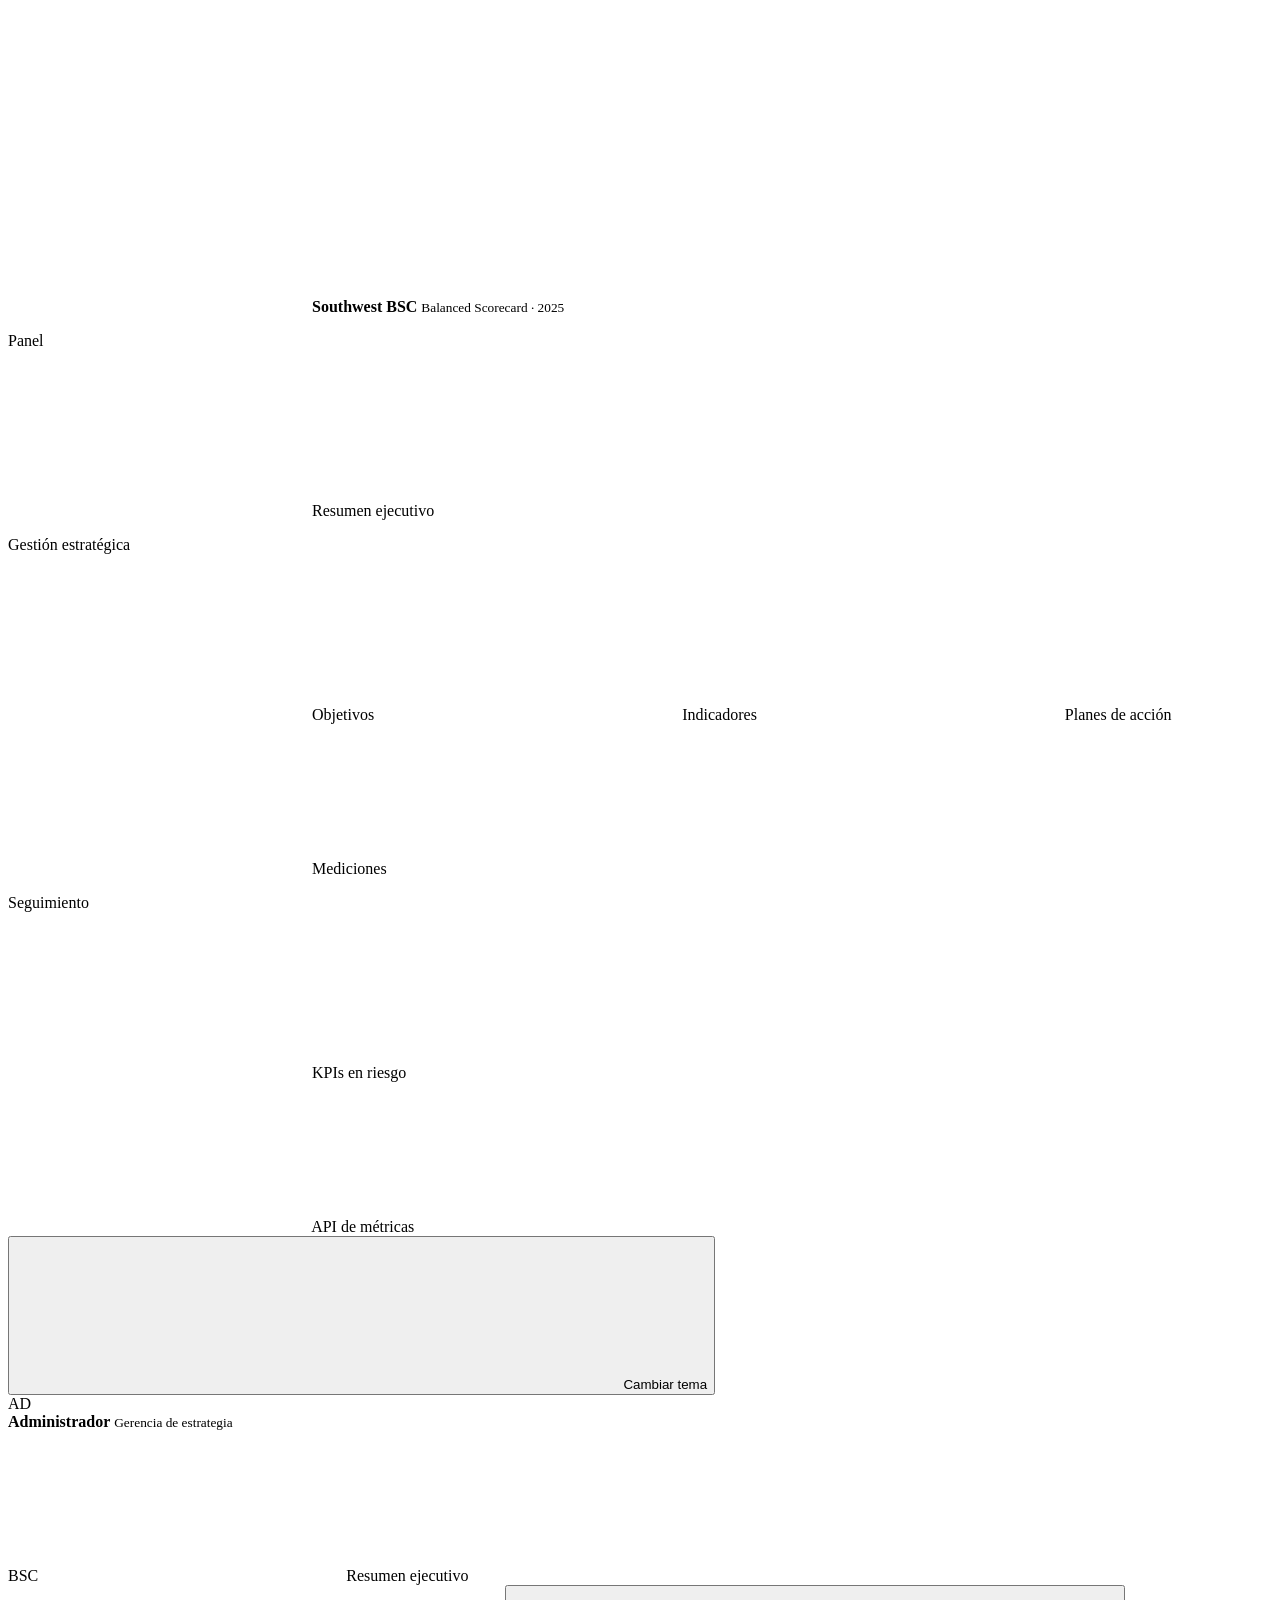
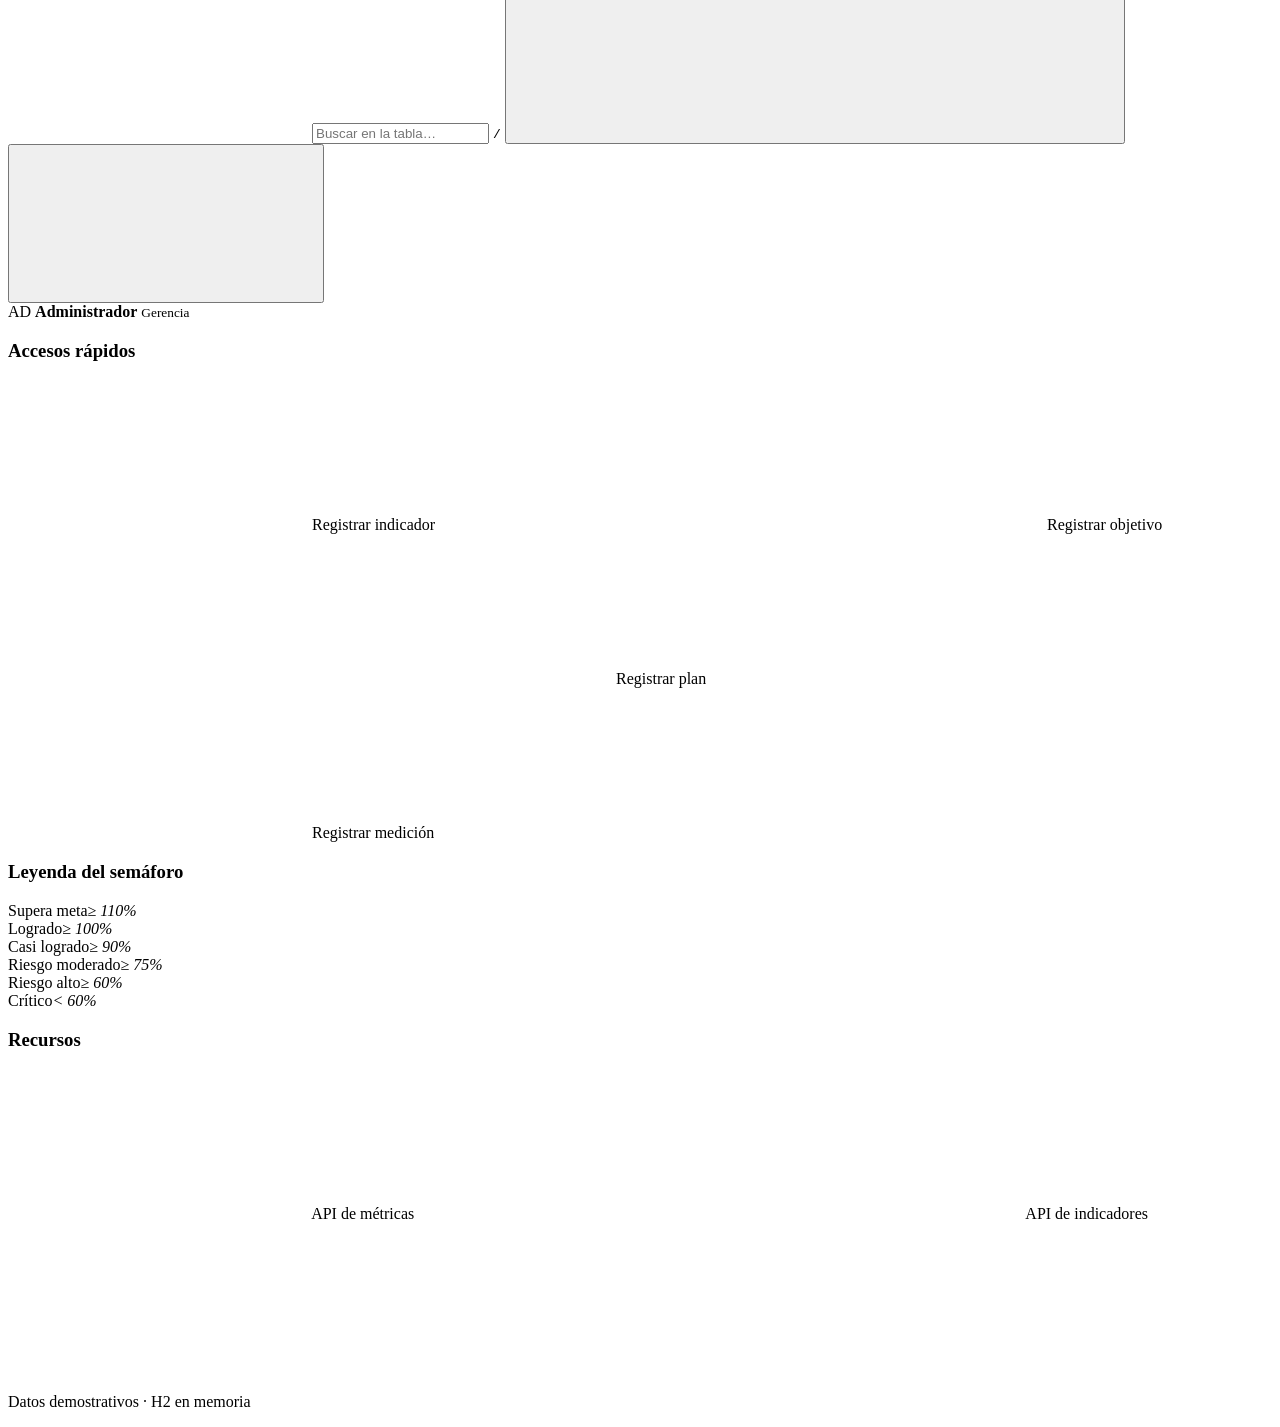
<file: src/main/resources/templates/fragments/layout.html>
<!DOCTYPE html>
<html lang="es" xmlns:th="http://www.thymeleaf.org">
<head th:fragment="head(title)">
    <meta charset="UTF-8">
    <meta name="viewport" content="width=device-width, initial-scale=1.0">
    <title th:text="${title} + ' · BSC Southwest'">BSC</title>
    <link rel="preconnect" href="https://fonts.googleapis.com">
    <link rel="preconnect" href="https://fonts.gstatic.com" crossorigin>
    <link href="https://fonts.googleapis.com/css2?family=Inter:wght@400;500;600;700;800&family=JetBrains+Mono:wght@500;600&display=swap" rel="stylesheet">
    <link rel="stylesheet" th:href="@{/css/bsc.css}">
    <script>
        (function () {
            var t = localStorage.getItem('theme');
            if (t === 'dark') document.documentElement.setAttribute('data-theme', 'dark');
        })();

        function toggleTheme() {
            var root = document.documentElement;
            var next = root.getAttribute('data-theme') === 'dark' ? 'light' : 'dark';
            if (next === 'light') root.removeAttribute('data-theme');
            else root.setAttribute('data-theme', next);
            localStorage.setItem('theme', next);
        }

        document.addEventListener('DOMContentLoaded', function () {
            var search = document.querySelector('[data-table-search]');
            if (search) {
                search.addEventListener('input', function () {
                    var q = this.value.toLowerCase().trim();
                    var rows = document.querySelectorAll('.bsc-table tbody tr[data-row]');
                    var visibles = 0;
                    rows.forEach(function (tr) {
                        var match = tr.textContent.toLowerCase().indexOf(q) !== -1;
                        tr.style.display = match ? '' : 'none';
                        if (match) visibles++;
                    });
                    var vacio = document.getElementById('filtro-vacio');
                    if (vacio) vacio.style.display = (visibles === 0 && rows.length > 0) ? 'block' : 'none';
                });
            }

            document.addEventListener('keydown', function (e) {
                if (e.key === '/' && document.activeElement.tagName !== 'INPUT' && document.activeElement.tagName !== 'TEXTAREA') {
                    e.preventDefault();
                    if (search) search.focus();
                }
            });
        });
    </script>
</head>
<body>

<!-- ============ SIDEBAR IZQUIERDA ============ -->
<th:block th:fragment="sidebarLeft(activePage)">
    <svg th:replace="~{fragments/icons :: sprite}"></svg>

    <aside class="sidebar">
        <a th:href="@{/dashboard}" class="brand">
            <span class="brand-mark">
                <svg th:replace="~{fragments/icons :: icon('plane', 'icon-lg')}"></svg>
            </span>
            <span class="brand-text">
                <strong>Southwest BSC</strong>
                <small>Balanced Scorecard · 2025</small>
            </span>
        </a>

        <nav class="nav" aria-label="Navegación principal">
            <p class="nav-label">Panel</p>
            <a th:href="@{/dashboard}" class="nav-item" th:classappend="${activePage == 'inicio' ? 'active' : ''}">
                <svg th:replace="~{fragments/icons :: icon('dashboard', '')}"></svg>
                <span>Resumen ejecutivo</span>
            </a>

            <p class="nav-label">Gestión estratégica</p>
            <a th:href="@{/objetivos}" class="nav-item" th:classappend="${activePage == 'objetivos' ? 'active' : ''}">
                <svg th:replace="~{fragments/icons :: icon('compass', '')}"></svg>
                <span>Objetivos</span>
            </a>
            <a th:href="@{/kpis}" class="nav-item" th:classappend="${activePage == 'indicadores' ? 'active' : ''}">
                <svg th:replace="~{fragments/icons :: icon('target', '')}"></svg>
                <span>Indicadores</span>
            </a>
            <a th:href="@{/planes}" class="nav-item" th:classappend="${activePage == 'planes' ? 'active' : ''}">
                <svg th:replace="~{fragments/icons :: icon('clipboard', '')}"></svg>
                <span>Planes de acción</span>
            </a>
            <a th:href="@{/mediciones}" class="nav-item" th:classappend="${activePage == 'mediciones' ? 'active' : ''}">
                <svg th:replace="~{fragments/icons :: icon('chart', '')}"></svg>
                <span>Mediciones</span>
            </a>

            <p class="nav-label">Seguimiento</p>
            <a th:href="@{/kpis(soloRiesgo='true')}" class="nav-item nav-item-risk" th:classappend="${activePage == 'riesgos' ? 'active' : ''}">
                <svg th:replace="~{fragments/icons :: icon('alert', '')}"></svg>
                <span>KPIs en riesgo</span>
            </a>
        </nav>

        <div class="sidebar-foot">
            <a th:href="@{/api/bsc/metricas}" target="_blank" rel="noopener" class="nav-item nav-item-quiet">
                <svg th:replace="~{fragments/icons :: icon('link', '')}"></svg>
                <span>API de métricas</span>
                <svg th:replace="~{fragments/icons :: icon('external', 'nav-trailing')}"></svg>
            </a>
            <button type="button" class="nav-item nav-item-quiet nav-item-button" onclick="toggleTheme()">
                <svg th:replace="~{fragments/icons :: icon('sun', 'theme-icon-sun')}"></svg>
                <svg th:replace="~{fragments/icons :: icon('moon', 'theme-icon-moon')}"></svg>
                <span>Cambiar tema</span>
            </button>
            <div class="sidebar-user">
                <span class="avatar avatar-sm">AD</span>
                <div>
                    <strong>Administrador</strong>
                    <small>Gerencia de estrategia</small>
                </div>
            </div>
        </div>
    </aside>
</th:block>

<!-- ============ BARRA SUPERIOR ============ -->
<header th:fragment="topBar" class="topbar">
    <div class="breadcrumb">
        <span class="crumb-root">BSC</span>
        <svg th:replace="~{fragments/icons :: icon('chevron-right', 'crumb-sep')}"></svg>
        <span class="crumb-current" th:text="${title != null ? title : (titulo != null ? titulo : 'Resumen ejecutivo')}">Resumen ejecutivo</span>
    </div>

    <div class="topbar-right">
        <label class="global-search">
            <svg th:replace="~{fragments/icons :: icon('search', '')}"></svg>
            <input type="search" placeholder="Buscar en la tabla…" data-table-search aria-label="Buscar en la tabla">
            <kbd>/</kbd>
        </label>

        <button type="button" class="icon-btn" onclick="toggleTheme()" title="Cambiar tema claro / oscuro" aria-label="Cambiar tema">
            <svg th:replace="~{fragments/icons :: icon('sun', 'theme-icon-sun')}"></svg>
            <svg th:replace="~{fragments/icons :: icon('moon', 'theme-icon-moon')}"></svg>
        </button>

        <button type="button" class="icon-btn has-dot" title="Notificaciones" aria-label="Notificaciones">
            <svg th:replace="~{fragments/icons :: icon('bell', '')}"></svg>
        </button>

        <div class="user-chip">
            <span class="avatar">AD</span>
            <span class="user-meta">
                <strong>Administrador</strong>
                <small>Gerencia</small>
            </span>
        </div>
    </div>
</header>

<!-- ============ SIDEBAR DERECHA ============ -->
<aside th:fragment="sidebarRight" class="sidebar-right">
    <div class="side-card">
        <h3 class="side-card-title">Accesos rápidos</h3>
        <a th:href="@{/kpis/nuevo}" class="side-link">
            <svg th:replace="~{fragments/icons :: icon('target', '')}"></svg>
            <span>Registrar indicador</span>
            <svg th:replace="~{fragments/icons :: icon('chevron-right', 'side-trailing')}"></svg>
        </a>
        <a th:href="@{/objetivos/nuevo}" class="side-link">
            <svg th:replace="~{fragments/icons :: icon('compass', '')}"></svg>
            <span>Registrar objetivo</span>
            <svg th:replace="~{fragments/icons :: icon('chevron-right', 'side-trailing')}"></svg>
        </a>
        <a th:href="@{/planes/nuevo}" class="side-link">
            <svg th:replace="~{fragments/icons :: icon('clipboard', '')}"></svg>
            <span>Registrar plan</span>
            <svg th:replace="~{fragments/icons :: icon('chevron-right', 'side-trailing')}"></svg>
        </a>
        <a th:href="@{/mediciones/nuevo}" class="side-link">
            <svg th:replace="~{fragments/icons :: icon('chart', '')}"></svg>
            <span>Registrar medición</span>
            <svg th:replace="~{fragments/icons :: icon('chevron-right', 'side-trailing')}"></svg>
        </a>
    </div>

    <div class="side-card">
        <h3 class="side-card-title">Leyenda del semáforo</h3>
        <div class="legend-row"><span class="legend-dot dot-supera"></span><span>Supera meta</span><em>≥ 110%</em></div>
        <div class="legend-row"><span class="legend-dot dot-logrado"></span><span>Logrado</span><em>≥ 100%</em></div>
        <div class="legend-row"><span class="legend-dot dot-casi"></span><span>Casi logrado</span><em>≥ 90%</em></div>
        <div class="legend-row"><span class="legend-dot dot-moderado"></span><span>Riesgo moderado</span><em>≥ 75%</em></div>
        <div class="legend-row"><span class="legend-dot dot-alto"></span><span>Riesgo alto</span><em>≥ 60%</em></div>
        <div class="legend-row"><span class="legend-dot dot-critico"></span><span>Crítico</span><em>&lt; 60%</em></div>
    </div>

    <div class="side-card">
        <h3 class="side-card-title">Recursos</h3>
        <a th:href="@{/api/bsc/metricas}" target="_blank" rel="noopener" class="side-link">
            <svg th:replace="~{fragments/icons :: icon('database', '')}"></svg>
            <span>API de métricas</span>
            <svg th:replace="~{fragments/icons :: icon('external', 'side-trailing')}"></svg>
        </a>
        <a th:href="@{/api/bsc/kpis}" target="_blank" rel="noopener" class="side-link">
            <svg th:replace="~{fragments/icons :: icon('link', '')}"></svg>
            <span>API de indicadores</span>
            <svg th:replace="~{fragments/icons :: icon('external', 'side-trailing')}"></svg>
        </a>
    </div>

    <p class="side-footnote">Datos demostrativos · H2 en memoria</p>
</aside>

</body>
</html>
</file>
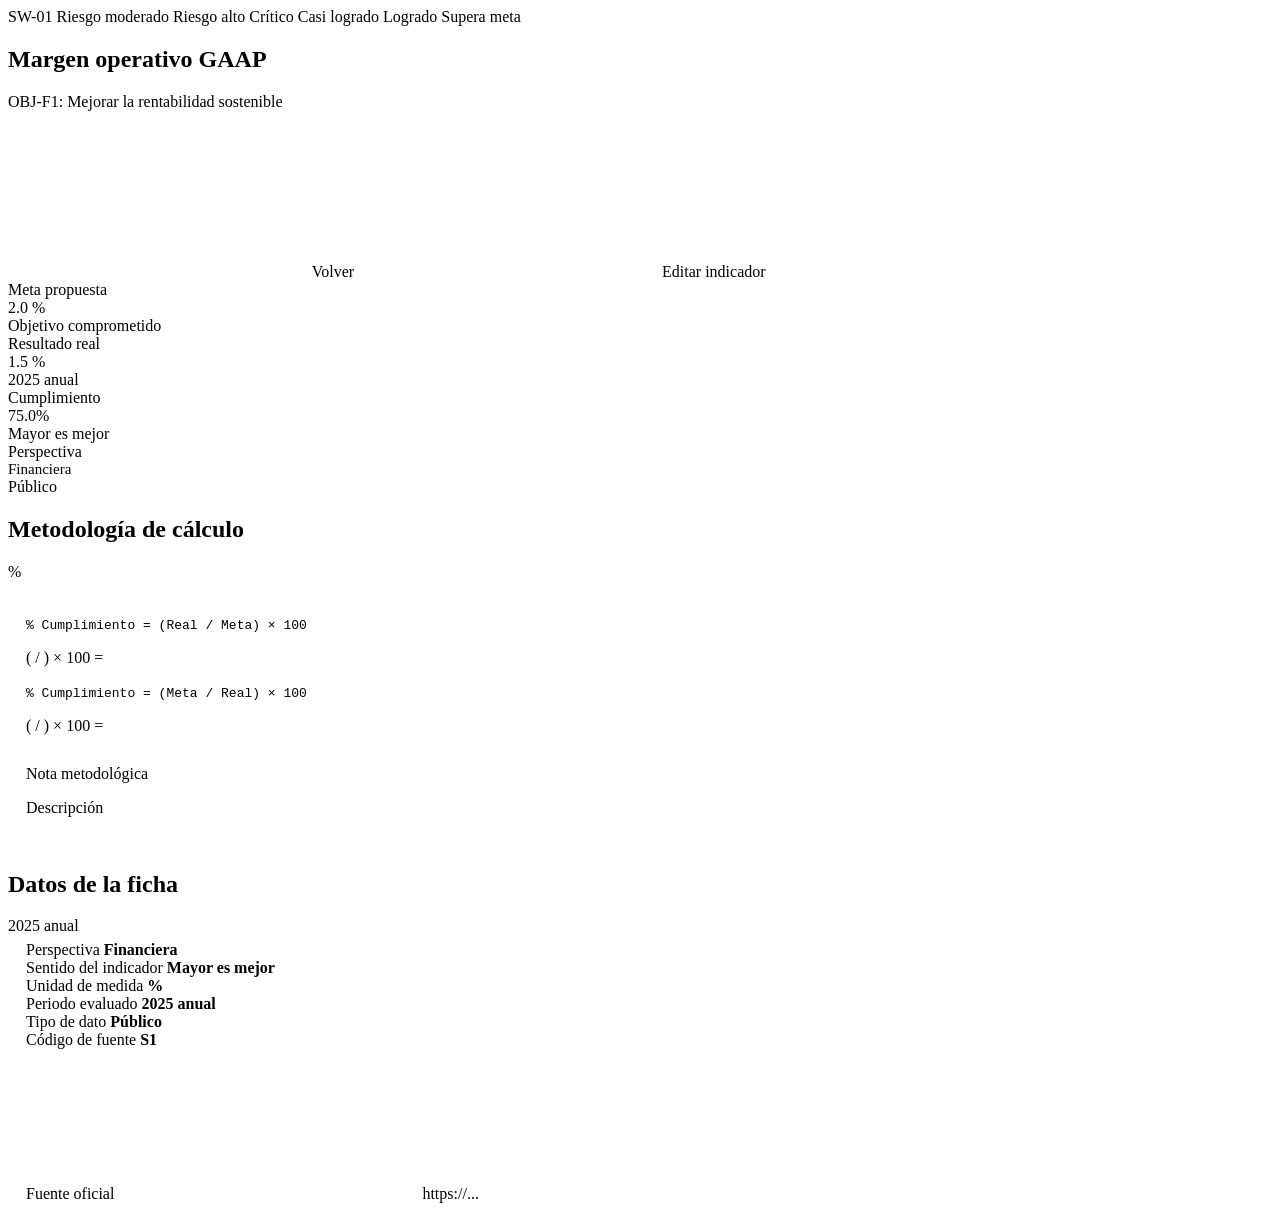
<file: src/main/resources/templates/kpis/detail.html>
<!DOCTYPE html>
<html lang="es" xmlns:th="http://www.thymeleaf.org">
<head th:replace="~{fragments/layout :: head('Ficha técnica: ' + ${kpi.id})}"></head>
<body>

<div class="app-container">
    <aside th:replace="~{fragments/layout :: sidebarLeft('indicadores')}"></aside>

    <main class="main-content">
        <header th:replace="~{fragments/layout :: topBar}"></header>

        <!-- Ficha del indicador -->
        <section class="page-header">
            <div class="page-header-content">
                <div>
                    <div class="flex gap-2" style="gap: 8px; margin-bottom: 6px;">
                        <span class="id-pill" th:text="${kpi.id}">SW-01</span>

                        <span th:if="${kpi.estadoSemaforo != null && kpi.estadoSemaforo.contains('MODERADO')}" class="status-pill pill-moderado">Riesgo moderado</span>
                        <span th:if="${kpi.estadoSemaforo != null && kpi.estadoSemaforo.contains('ALTO')}" class="status-pill pill-alto">Riesgo alto</span>
                        <span th:if="${kpi.estadoSemaforo != null && kpi.estadoSemaforo.contains('CRÍTICO')}" class="status-pill pill-critico">Crítico</span>
                        <span th:if="${kpi.estadoSemaforo != null && kpi.estadoSemaforo.contains('CASI')}" class="status-pill pill-casi">Casi logrado</span>
                        <span th:if="${kpi.estadoSemaforo != null && kpi.estadoSemaforo.contains('LOGRADO') && !kpi.estadoSemaforo.contains('CASI')}" class="status-pill pill-logrado">Logrado</span>
                        <span th:if="${kpi.estadoSemaforo != null && kpi.estadoSemaforo.contains('SUPERA')}" class="status-pill pill-supera">Supera meta</span>
                    </div>

                    <h1 class="page-title" th:text="${kpi.nombre}">Margen operativo GAAP</h1>
                    <p class="page-subtitle" th:text="${kpi.objetivoEstrategico}">OBJ-F1: Mejorar la rentabilidad sostenible</p>
                </div>

                <div class="header-actions">
                    <a th:href="@{/kpis}" class="btn-secondary">
                        <svg th:replace="~{fragments/icons :: icon('arrow-left', 'icon-sm')}"></svg>
                        Volver
                    </a>
                    <a th:href="@{'/kpis/editar/' + ${kpi.id}}" class="btn-primary">
                        <svg th:replace="~{fragments/icons :: icon('pencil', 'icon-sm')}"></svg>
                        Editar indicador
                    </a>
                </div>
            </div>
        </section>

        <!-- Métricas -->
        <section class="stat-grid">
            <div class="stat-tile">
                <div class="stat-label">Meta propuesta</div>
                <div class="stat-value" th:text="${kpi.meta} + ' ' + ${kpi.unidad}">2.0 %</div>
                <div class="stat-note">Objetivo comprometido</div>
            </div>
            <div class="stat-tile">
                <div class="stat-label">Resultado real</div>
                <div class="stat-value" th:text="${kpi.real} + ' ' + ${kpi.unidad}">1.5 %</div>
                <div class="stat-note" th:text="${kpi.periodo}">2025 anual</div>
            </div>
            <div class="stat-tile">
                <div class="stat-label">Cumplimiento</div>
                <div class="stat-value" style="color: var(--accent);" th:text="${kpi.porcentajeCumplimiento} + '%'">75.0%</div>
                <div class="stat-note" th:text="'Sentido: ' + ${kpi.direccion}">Mayor es mejor</div>
            </div>
            <div class="stat-tile">
                <div class="stat-label">Perspectiva</div>
                <div class="stat-value" style="font-size: 15px;" th:text="${kpi.perspectiva}">Financiera</div>
                <div class="stat-note" th:text="'Tipo de dato: ' + ${kpi.tipoDato}">Público</div>
            </div>
        </section>

        <section class="grid-2">
            <!-- Metodología -->
            <div class="table-card">
                <div class="card-head">
                    <div class="card-head-left">
                        <h2 class="card-title">Metodología de cálculo</h2>
                    </div>
                    <span class="card-meta" th:text="${kpi.unidad}">%</span>
                </div>
                <div style="padding: 18px;">
                    <p class="detail-text" th:if="${kpi.direccion == 'Mayor es mejor'}">
                        <code>% Cumplimiento = (Real / Meta) × 100</code>
                    </p>
                    <p class="detail-text" style="margin-top: 8px;" th:if="${kpi.direccion == 'Mayor es mejor'}">
                        (<span th:text="${kpi.real}"></span> / <span th:text="${kpi.meta}"></span>) × 100 =
                        <strong th:text="${kpi.porcentajeCumplimiento} + '%'"></strong>
                    </p>

                    <p class="detail-text" th:if="${kpi.direccion == 'Menor es mejor'}">
                        <code>% Cumplimiento = (Meta / Real) × 100</code>
                    </p>
                    <p class="detail-text" style="margin-top: 8px;" th:if="${kpi.direccion == 'Menor es mejor'}">
                        (<span th:text="${kpi.meta}"></span> / <span th:text="${kpi.real}"></span>) × 100 =
                        <strong th:text="${kpi.porcentajeCumplimiento} + '%'"></strong>
                    </p>

                    <div th:if="${kpi.nota != null && !kpi.nota.isEmpty()}" style="margin-top: 16px; padding-top: 14px; border-top: 1px solid var(--line);">
                        <div class="stat-label" style="margin-bottom: 4px;">Nota metodológica</div>
                        <p class="detail-text" th:text="${kpi.nota}">Descripción</p>
                    </div>
                </div>
            </div>

            <!-- Datos de la ficha -->
            <div class="table-card">
                <div class="card-head">
                    <div class="card-head-left">
                        <h2 class="card-title">Datos de la ficha</h2>
                    </div>
                    <span class="card-meta" th:text="${kpi.periodo}">2025 anual</span>
                </div>

                <div style="padding: 6px 18px 16px;">
                    <div class="detail-row">
                        <span>Perspectiva</span>
                        <strong th:text="${kpi.perspectiva}">Financiera</strong>
                    </div>
                    <div class="detail-row">
                        <span>Sentido del indicador</span>
                        <strong th:text="${kpi.direccion}">Mayor es mejor</strong>
                    </div>
                    <div class="detail-row">
                        <span>Unidad de medida</span>
                        <strong th:text="${kpi.unidad}">%</strong>
                    </div>
                    <div class="detail-row">
                        <span>Periodo evaluado</span>
                        <strong th:text="${kpi.periodo}">2025 anual</strong>
                    </div>
                    <div class="detail-row">
                        <span>Tipo de dato</span>
                        <strong th:text="${kpi.tipoDato}">Público</strong>
                    </div>
                    <div class="detail-row">
                        <span>Código de fuente</span>
                        <strong th:text="${kpi.fuente != null && !kpi.fuente.isEmpty() ? kpi.fuente : 'No registrada'}">S1</strong>
                    </div>
                    <div class="detail-row" th:if="${kpi.urlFuente != null && !kpi.urlFuente.isEmpty()}" style="border-bottom: 0;">
                        <span>Fuente oficial</span>
                        <a th:href="${kpi.urlFuente}" target="_blank" rel="noopener" class="btn-ghost-sm" style="max-width: 220px;">
                            <svg th:replace="~{fragments/icons :: icon('external', '')}"></svg>
                            <span class="truncate" th:text="${kpi.urlFuente}">https://...</span>
                        </a>
                    </div>
                </div>
            </div>
        </section>
    </main>

    <aside th:replace="~{fragments/layout :: sidebarRight}"></aside>
</div>

</body>
</html>
</file>
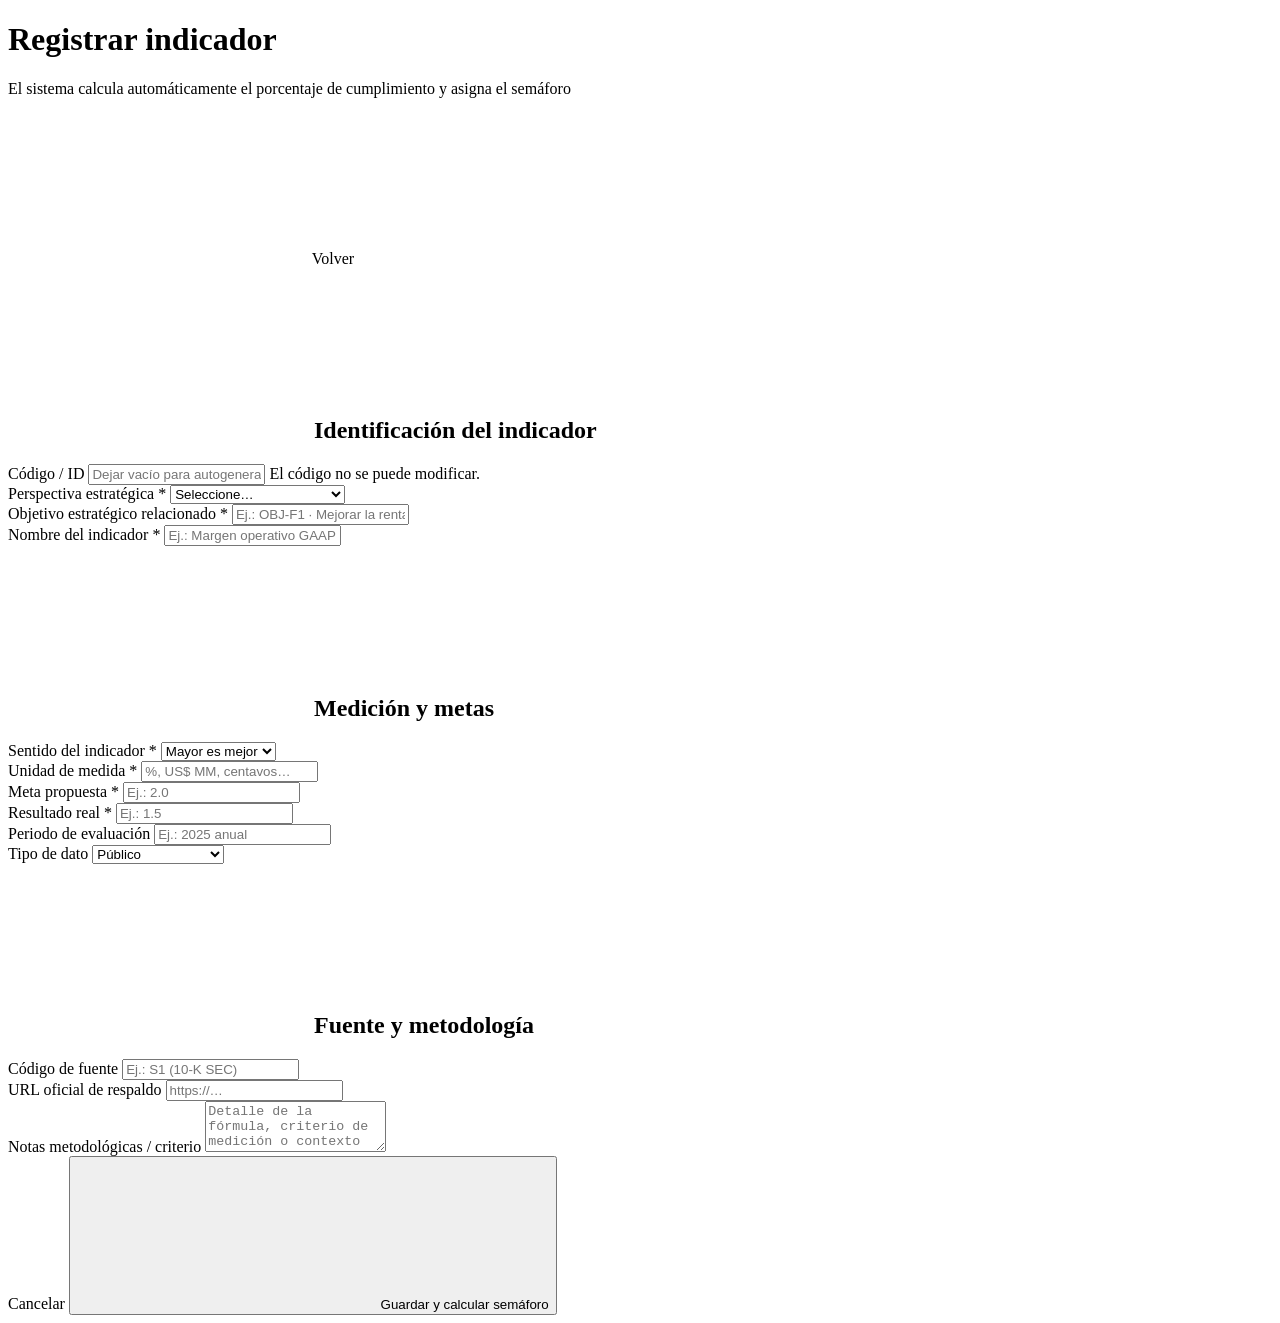
<file: src/main/resources/templates/kpis/form.html>
<!DOCTYPE html>
<html lang="es" xmlns:th="http://www.thymeleaf.org">
<head th:replace="~{fragments/layout :: head(${titulo})}"></head>
<body>

<div class="app-container">
    <aside th:replace="~{fragments/layout :: sidebarLeft('indicadores')}"></aside>

    <main class="main-content">
        <header th:replace="~{fragments/layout :: topBar}"></header>

        <!-- Encabezado -->
        <div class="page-header">
            <div class="page-header-content">
                <div>
                    <h1 class="page-title" th:text="${titulo}">Registrar indicador</h1>
                    <p class="page-subtitle">El sistema calcula automáticamente el porcentaje de cumplimiento y asigna el semáforo</p>
                </div>
                <a th:href="@{/kpis}" class="btn-secondary">
                    <svg th:replace="~{fragments/icons :: icon('arrow-left', 'icon-sm')}"></svg>
                    Volver
                </a>
            </div>
        </div>

        <!-- Formulario -->
        <section class="form-card" style="max-width: 980px;">
            <form th:action="@{/kpis/guardar}" th:object="${kpi}" method="post">

                <div class="form-section">
                    <h2 class="form-section-title">
                        <svg th:replace="~{fragments/icons :: icon('target', '')}"></svg>
                        Identificación del indicador
                    </h2>

                    <div class="form-grid">
                        <div class="field">
                            <label for="kpi-id">Código / ID</label>
                            <input id="kpi-id" type="text" th:field="*{id}" placeholder="Dejar vacío para autogenerar"
                                   th:readonly="${kpi.id != null && !kpi.id.isEmpty()}">
                            <span class="field-help" th:if="${kpi.id != null && !kpi.id.isEmpty()}">El código no se puede modificar.</span>
                        </div>

                        <div class="field">
                            <label for="kpi-perspectiva">Perspectiva estratégica <span class="req">*</span></label>
                            <select id="kpi-perspectiva" th:field="*{perspectiva}" required>
                                <option value="">Seleccione…</option>
                                <option value="Financiera">Financiera</option>
                                <option value="Clientes">Clientes</option>
                                <option value="Procesos internos">Procesos internos</option>
                                <option value="Aprendizaje y crecimiento">Aprendizaje y crecimiento</option>
                            </select>
                        </div>

                        <div class="field field-full">
                            <label for="kpi-objetivo">Objetivo estratégico relacionado <span class="req">*</span></label>
                            <input id="kpi-objetivo" type="text" th:field="*{objetivoEstrategico}"
                                   placeholder="Ej.: OBJ-F1 · Mejorar la rentabilidad sostenible" required>
                        </div>

                        <div class="field field-full">
                            <label for="kpi-nombre">Nombre del indicador <span class="req">*</span></label>
                            <input id="kpi-nombre" type="text" th:field="*{nombre}" placeholder="Ej.: Margen operativo GAAP" required>
                        </div>
                    </div>
                </div>

                <div class="form-section">
                    <h2 class="form-section-title">
                        <svg th:replace="~{fragments/icons :: icon('gauge', '')}"></svg>
                        Medición y metas
                    </h2>

                    <div class="form-grid">
                        <div class="field">
                            <label for="kpi-direccion">Sentido del indicador <span class="req">*</span></label>
                            <select id="kpi-direccion" th:field="*{direccion}" required>
                                <option value="Mayor es mejor">Mayor es mejor</option>
                                <option value="Menor es mejor">Menor es mejor</option>
                            </select>
                        </div>

                        <div class="field">
                            <label for="kpi-unidad">Unidad de medida <span class="req">*</span></label>
                            <input id="kpi-unidad" type="text" th:field="*{unidad}" placeholder="%, US$ MM, centavos…" required>
                        </div>

                        <div class="field">
                            <label for="kpi-meta">Meta propuesta <span class="req">*</span></label>
                            <input id="kpi-meta" type="number" step="any" th:field="*{meta}" placeholder="Ej.: 2.0" required>
                        </div>

                        <div class="field">
                            <label for="kpi-real">Resultado real <span class="req">*</span></label>
                            <input id="kpi-real" type="number" step="any" th:field="*{real}" placeholder="Ej.: 1.5" required>
                        </div>

                        <div class="field">
                            <label for="kpi-periodo">Periodo de evaluación</label>
                            <input id="kpi-periodo" type="text" th:field="*{periodo}" placeholder="Ej.: 2025 anual">
                        </div>

                        <div class="field">
                            <label for="kpi-tipo">Tipo de dato</label>
                            <select id="kpi-tipo" th:field="*{tipoDato}">
                                <option value="Público">Público</option>
                                <option value="Calculado público">Calculado público</option>
                                <option value="Ficticio">Ficticio / hipotético</option>
                            </select>
                        </div>
                    </div>
                </div>

                <div class="form-section">
                    <h2 class="form-section-title">
                        <svg th:replace="~{fragments/icons :: icon('book', '')}"></svg>
                        Fuente y metodología
                    </h2>

                    <div class="form-grid">
                        <div class="field">
                            <label for="kpi-fuente">Código de fuente</label>
                            <input id="kpi-fuente" type="text" th:field="*{fuente}" placeholder="Ej.: S1 (10-K SEC)">
                        </div>

                        <div class="field">
                            <label for="kpi-url">URL oficial de respaldo</label>
                            <input id="kpi-url" type="url" th:field="*{urlFuente}" placeholder="https://…">
                        </div>

                        <div class="field field-full">
                            <label for="kpi-nota">Notas metodológicas / criterio</label>
                            <textarea id="kpi-nota" th:field="*{nota}" rows="3"
                                      placeholder="Detalle de la fórmula, criterio de medición o contexto de la métrica…"></textarea>
                        </div>
                    </div>
                </div>

                <div class="form-actions">
                    <a th:href="@{/kpis}" class="btn-secondary">Cancelar</a>
                    <button type="submit" class="btn-primary">
                        <svg th:replace="~{fragments/icons :: icon('check', 'icon-sm')}"></svg>
                        Guardar y calcular semáforo
                    </button>
                </div>
            </form>
        </section>
    </main>

    <aside th:replace="~{fragments/layout :: sidebarRight}"></aside>
</div>

</body>
</html>
</file>
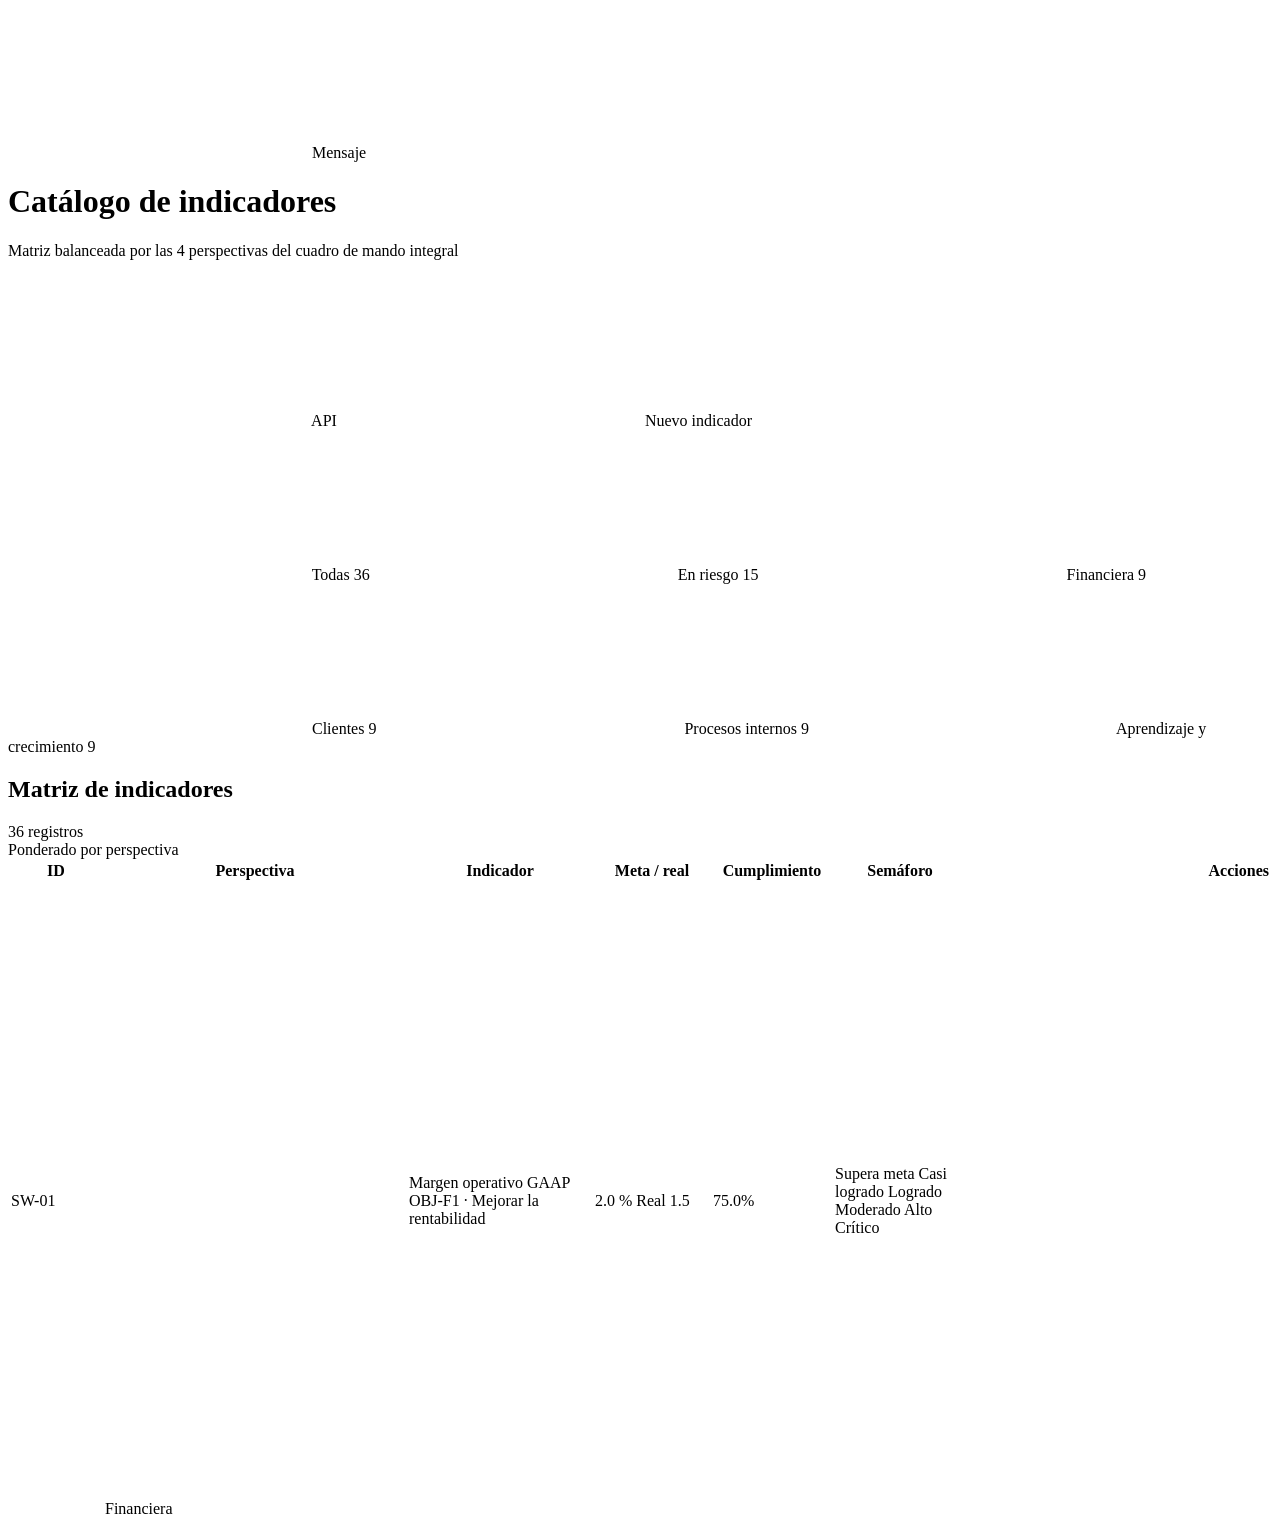
<file: src/main/resources/templates/kpis/list.html>
<!DOCTYPE html>
<html lang="es" xmlns:th="http://www.thymeleaf.org">
<head th:replace="~{fragments/layout :: head('Catálogo de Indicadores')}"></head>
<body>

<div class="app-container">
    <aside th:replace="~{fragments/layout :: sidebarLeft('indicadores')}"></aside>

    <main class="main-content">
        <header th:replace="~{fragments/layout :: topBar}"></header>

        <div th:if="${mensaje}" class="alert" th:classappend="'alert-' + ${tipoAlerta != null ? tipoAlerta : 'info'}">
            <svg th:replace="~{fragments/icons :: icon('info', 'icon-sm')}"></svg>
            <span th:text="${mensaje}">Mensaje</span>
        </div>

        <!-- Encabezado -->
        <div class="page-header">
            <div class="page-header-content">
                <div>
                    <h1 class="page-title" th:text="${soloRiesgo} ? 'Indicadores en riesgo' : 'Catálogo de indicadores'">Catálogo de indicadores</h1>
                    <p class="page-subtitle" th:text="${soloRiesgo} ? 'Indicadores con semáforo crítico, riesgo alto o moderado' : 'Matriz balanceada por las 4 perspectivas del cuadro de mando integral'">Matriz balanceada por las 4 perspectivas del cuadro de mando integral</p>
                </div>
                <div class="header-actions">
                    <a th:href="@{/api/bsc/kpis}" target="_blank" rel="noopener" class="btn-secondary">
                        <svg th:replace="~{fragments/icons :: icon('database', 'icon-sm')}"></svg>
                        API
                    </a>
                    <a th:href="@{/kpis/nuevo}" class="btn-primary">
                        <svg th:replace="~{fragments/icons :: icon('plus', 'icon-sm')}"></svg>
                        Nuevo indicador
                    </a>
                </div>
            </div>

            <div class="perspective-filters">
                <a th:href="@{/kpis}" class="filter-chip" th:classappend="${(perspectivaSeleccionada == 'Todas' || perspectivaSeleccionada == null) && !soloRiesgo ? 'active' : ''}">
                    <svg th:replace="~{fragments/icons :: icon('layers', '')}"></svg>
                    Todas
                    <span class="count" th:text="${totalKpis}">36</span>
                </a>
                <a th:if="${soloRiesgo}" th:href="@{/kpis}" class="filter-chip active">
                    <svg th:replace="~{fragments/icons :: icon('alert', '')}"></svg>
                    En riesgo
                    <span class="count" th:text="${kpis.size()}">15</span>
                </a>
                <a th:href="@{/kpis(perspectiva='Financiera')}" class="filter-chip" th:classappend="${perspectivaSeleccionada == 'Financiera' ? 'active' : ''}">
                    <svg th:replace="~{fragments/icons :: icon('dollar', '')}"></svg>
                    Financiera
                    <span class="count" th:text="${conteoPorPerspectiva['Financiera']}">9</span>
                </a>
                <a th:href="@{/kpis(perspectiva='Clientes')}" class="filter-chip" th:classappend="${perspectivaSeleccionada == 'Clientes' ? 'active' : ''}">
                    <svg th:replace="~{fragments/icons :: icon('users', '')}"></svg>
                    Clientes
                    <span class="count" th:text="${conteoPorPerspectiva['Clientes']}">9</span>
                </a>
                <a th:href="@{/kpis(perspectiva='Procesos internos')}" class="filter-chip" th:classappend="${perspectivaSeleccionada == 'Procesos internos' ? 'active' : ''}">
                    <svg th:replace="~{fragments/icons :: icon('layers', '')}"></svg>
                    Procesos internos
                    <span class="count" th:text="${conteoPorPerspectiva['Procesos internos']}">9</span>
                </a>
                <a th:href="@{/kpis(perspectiva='Aprendizaje y crecimiento')}" class="filter-chip" th:classappend="${perspectivaSeleccionada == 'Aprendizaje y crecimiento' ? 'active' : ''}">
                    <svg th:replace="~{fragments/icons :: icon('leaf', '')}"></svg>
                    Aprendizaje y crecimiento
                    <span class="count" th:text="${conteoPorPerspectiva['Aprendizaje y crecimiento']}">9</span>
                </a>
            </div>
        </div>

        <!-- Tabla -->
        <section class="table-card">
            <div class="card-head">
                <div class="card-head-left">
                    <h2 class="card-title">Matriz de indicadores</h2>
                    <span class="card-meta" th:text="${kpis.size()} + ' registros'">36 registros</span>
                </div>
                <span class="card-meta">Ponderado por perspectiva</span>
            </div>

            <div class="table-responsive">
                <table class="bsc-table">
                    <colgroup>
                        <col style="width: 92px">
                        <col style="width: 118px">
                        <col>
                        <col style="width: 116px">
                        <col style="width: 120px">
                        <col style="width: 132px">
                        <col style="width: 130px">
                    </colgroup>
                    <thead>
                        <tr>
                            <th>ID</th>
                            <th>Perspectiva</th>
                            <th>Indicador</th>
                            <th>Meta / real</th>
                            <th>Cumplimiento</th>
                            <th>Semáforo</th>
                            <th style="text-align: right;">Acciones</th>
                        </tr>
                    </thead>
                    <tbody>
                        <tr th:each="kpi : ${kpis}" data-row>
                            <td>
                                <span class="id-pill" th:text="${kpi.id}">SW-01</span>
                            </td>
                            <td>
                                <span class="persp-tag">
                                    <span th:if="${kpi.perspectiva == 'Financiera'}" class="persp-financiera">
                                        <svg th:replace="~{fragments/icons :: icon('dollar', 'icon-sm')}"></svg>
                                    </span>
                                    <span th:if="${kpi.perspectiva == 'Clientes'}" class="persp-clientes">
                                        <svg th:replace="~{fragments/icons :: icon('users', 'icon-sm')}"></svg>
                                    </span>
                                    <span th:if="${kpi.perspectiva == 'Procesos internos'}" class="persp-procesos">
                                        <svg th:replace="~{fragments/icons :: icon('layers', 'icon-sm')}"></svg>
                                    </span>
                                    <span th:if="${kpi.perspectiva == 'Aprendizaje y crecimiento'}" class="persp-aprendizaje">
                                        <svg th:replace="~{fragments/icons :: icon('leaf', 'icon-sm')}"></svg>
                                    </span>
                                    <span class="truncate"
                                          th:text="${kpi.perspectiva == 'Aprendizaje y crecimiento' ? 'Aprendizaje' : (kpi.perspectiva == 'Procesos internos' ? 'Procesos' : kpi.perspectiva)}"
                                          th:title="${kpi.perspectiva}">Financiera</span>
                                </span>
                            </td>
                            <td>
                                <div class="cell-stack">
                                    <span class="cell-main" th:text="${kpi.nombre}" th:title="${kpi.nombre}">Margen operativo GAAP</span>
                                    <span class="cell-sub" th:text="${kpi.objetivoEstrategico}" th:title="${kpi.objetivoEstrategico}">OBJ-F1 · Mejorar la rentabilidad</span>
                                </div>
                            </td>
                            <td>
                                <div class="cell-stack">
                                    <span class="cell-num" th:text="${kpi.meta} + ' ' + ${kpi.unidad}">2.0 %</span>
                                    <span class="cell-sub" th:text="'Real ' + ${kpi.real}">Real 1.5</span>
                                </div>
                            </td>
                            <td>
                                <span class="cell-num" th:text="${kpi.porcentajeCumplimiento} + '%'">75.0%</span>
                            </td>
                            <td>
                                <span th:if="${kpi.estadoSemaforo != null && kpi.estadoSemaforo.contains('SUPERA')}" class="status-pill pill-supera">Supera meta</span>
                                <span th:if="${kpi.estadoSemaforo != null && kpi.estadoSemaforo.contains('CASI')}" class="status-pill pill-casi">Casi logrado</span>
                                <span th:if="${kpi.estadoSemaforo != null && kpi.estadoSemaforo.contains('LOGRADO') && !kpi.estadoSemaforo.contains('CASI')}" class="status-pill pill-logrado">Logrado</span>
                                <span th:if="${kpi.estadoSemaforo != null && kpi.estadoSemaforo.contains('MODERADO')}" class="status-pill pill-moderado">Moderado</span>
                                <span th:if="${kpi.estadoSemaforo != null && kpi.estadoSemaforo.contains('ALTO')}" class="status-pill pill-alto">Alto</span>
                                <span th:if="${kpi.estadoSemaforo != null && kpi.estadoSemaforo.contains('CRÍTICO')}" class="status-pill pill-critico">Crítico</span>
                            </td>
                            <td>
                                <div class="action-btns">
                                    <a th:href="@{'/kpis/detalle/' + ${kpi.id}}" class="btn-ghost-sm" title="Ver detalle">
                                        <svg th:replace="~{fragments/icons :: icon('eye', '')}"></svg>
                                    </a>
                                    <a th:href="@{'/kpis/editar/' + ${kpi.id}}" class="btn-ghost-sm" title="Editar">
                                        <svg th:replace="~{fragments/icons :: icon('pencil', '')}"></svg>
                                    </a>
                                    <a th:href="@{'/kpis/eliminar/' + ${kpi.id}}" class="btn-ghost-sm is-danger" title="Eliminar"
                                       onclick="return confirm('¿Eliminar este indicador?');">
                                        <svg th:replace="~{fragments/icons :: icon('trash', '')}"></svg>
                                    </a>
                                </div>
                            </td>
                        </tr>
                    </tbody>
                </table>
            </div>

            <div id="filtro-vacio" class="empty-state" style="display: none;">
                <div class="empty-icon">
                    <svg th:replace="~{fragments/icons :: icon('search', '')}"></svg>
                </div>
                <div class="title">Sin coincidencias</div>
                <p>Prueba con otro término de búsqueda.</p>
            </div>
        </section>
    </main>

    <aside th:replace="~{fragments/layout :: sidebarRight}"></aside>
</div>

</body>
</html>
</file>
